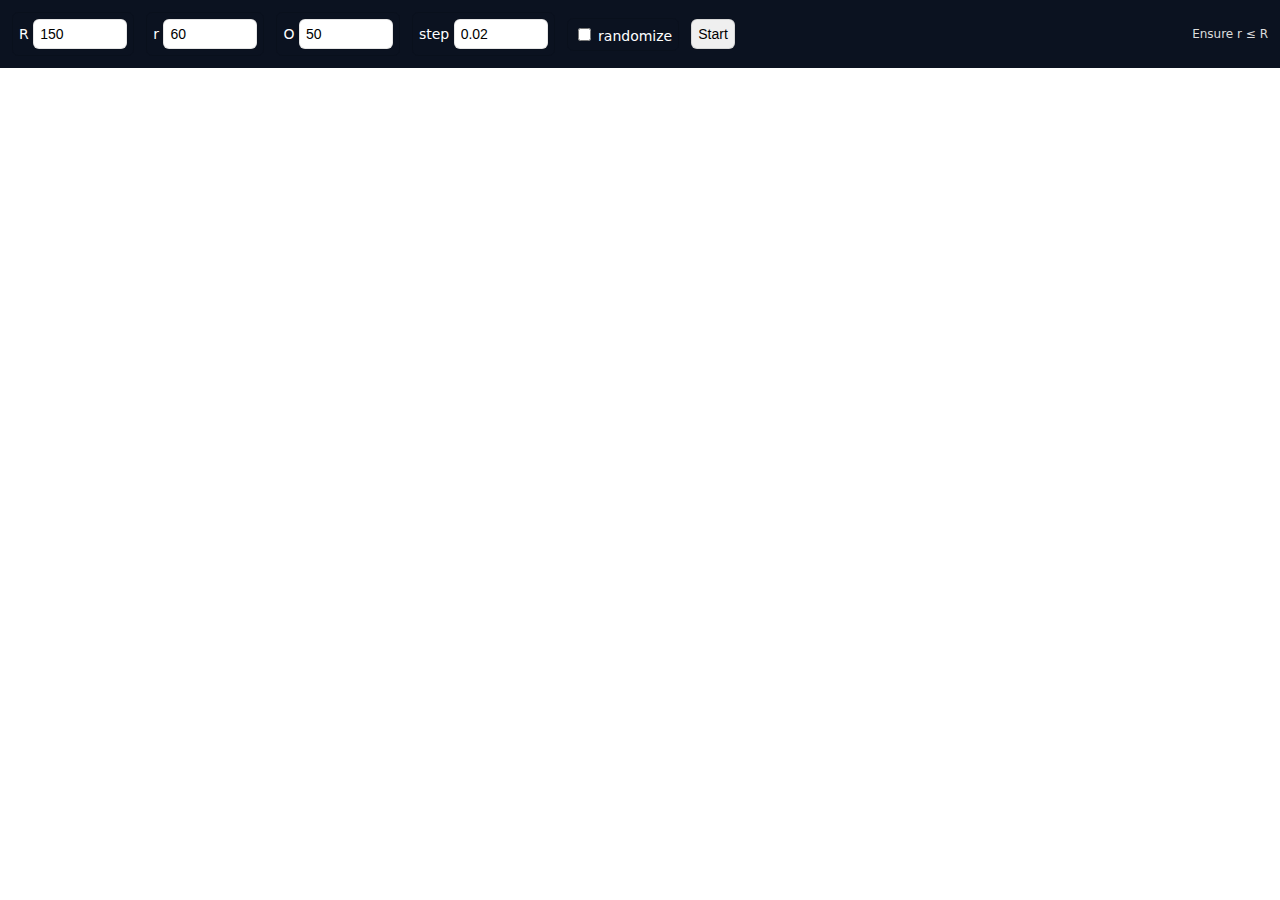
<file: a5.html>
<!DOCTYPE html>
<html lang="en">
<head>
  <meta charset="UTF-8">
  <meta name="description" content="Assignment 5 Spirograph Canvas Project">
  <meta name="viewport" content="width=device-width, initial-scale=1.0">
  <title>Assignment 5 - Spirograph</title>
  <style>
    html,body{height:100%;margin:0;font-family:system-ui,-apple-system,Segoe UI,Roboto,Arial}
    .wrap{display:flex;flex-direction:column;height:100%}
    header{padding:12px;background:#0b1220;color:#fff;display:flex;gap:12px;align-items:center}
    header input,header label,header button{font-size:14px;padding:6px;border-radius:6px;border:1px solid rgba(0,0,0,0.1)}
    header input[type="number"]{width:80px}
    header .spacer{flex:1}
    canvas{flex:1;display:block;background:#fff}
    .note{color:#ddd;font-size:12px}
    @media (max-width:600px){header{flex-wrap:wrap}}
  </style>
</head>
<body>
  <div class="wrap">
    <header>
      <label>R <input id="R" type="number" value="150" min="10" max="1000"></label>
      <label>r <input id="r" type="number" value="60" min="1" max="1000"></label>
      <label>O <input id="O" type="number" value="50" min="0" max="1000"></label>
      <label>step <input id="step" type="number" value="0.02" step="0.01" min="0.001" max="1"></label>
      <label><input id="random" type="checkbox"> randomize</label>
      <button id="start">Start</button>
      <div class="spacer"></div>
      <div class="note">Ensure r ≤ R</div>
    </header>
    <canvas id="c"></canvas>
  </div>

  <script>
    const canvas = document.getElementById('c');
    const ctx = canvas.getContext('2d');
    let W, H, cx, cy;
    function resize(){W = canvas.width = innerWidth; H = canvas.height = innerHeight - document.querySelector('header').offsetHeight; cx = W/2; cy = H/2;}
    addEventListener('resize', resize);
    resize();
    let animId = null;
    let t = 0;
    let R = 150, r = 60, O = 50, step = 0.02;
    let lastX = null, lastY = null;
    let hue = 0;
    let running = false;
    function randInt(min,max){return Math.floor(Math.random()*(max-min+1))+min;}
    function pickParams(){
      if(document.getElementById('random').checked){
        R = randInt(80, Math.min(400, Math.floor(Math.min(W,H)/2 - 20)));
        r = randInt(10, Math.max(10, Math.floor(R*0.9)));
        O = randInt(0, Math.floor(r));
        document.getElementById('R').value = R;
        document.getElementById('r').value = r;
        document.getElementById('O').value = O;
      } else {
        R = Number(document.getElementById('R').value);
        r = Number(document.getElementById('r').value);
        O = Number(document.getElementById('O').value);
      }
      step = Number(document.getElementById('step').value) || 0.02;
      if(!(R>0 && r>0 && O>=0)){
        alert('Values must be positive numbers.');
        return false;
      }
      if(r > R){
        alert('r cannot be greater than R.');
        return false;
      }
      return true;
    }
    function getPos(t){
      const big = R + r;
      const k = big / r;
      const x = big * Math.cos(t) - (r + O) * Math.cos(k * t);
      const y = big * Math.sin(t) - (r + O) * Math.sin(k * t);
      return {x,y};
    }
    function clearCanvas(){
      ctx.fillStyle = '#ffffff';
      ctx.fillRect(0,0,W,H);
    }
    function startDrawing(){
      if(!pickParams()) return;
      running = true;
      t = 0;
      lastX = null;
      lastY = null;
      hue = Math.floor(Math.random()*360);
      clearCanvas();
      ctx.lineWidth = 1.2;
      animate();
    }
    function stopDrawing(){
      running = false;
      if(animId) cancelAnimationFrame(animId);
      animId = null;
    }
    function animate(){
      animId = requestAnimationFrame(animate);
      for(let i=0;i<5;i++){
        const p = getPos(t);
        const x = cx + p.x;
        const y = cy + p.y;
        if(lastX === null){
          lastX = x;
          lastY = y;
        } else {
          ctx.beginPath();
          ctx.moveTo(lastX, lastY);
          ctx.lineTo(x, y);
          ctx.strokeStyle = `hsl(${hue},80%,45%)`;
          ctx.stroke();
          lastX = x;
          lastY = y;
        }
        t += step;
        hue += 0.15;
      }
      if(t > Math.PI * 2000) stopDrawing();
    }
    document.getElementById('start').addEventListener('click', function(){
      if(running){
        stopDrawing();
        this.textContent = 'Start';
      } else {
        startDrawing();
        this.textContent = 'Stop';
      }
    });
    document.getElementById('R').addEventListener('input', ()=>{document.getElementById('random').checked = false;});
    document.getElementById('r').addEventListener('input', ()=>{document.getElementById('random').checked = false;});
    document.getElementById('O').addEventListener('input', ()=>{document.getElementById('random').checked = false;});
    clearCanvas();
  </script>
</body>
</html>
</file>
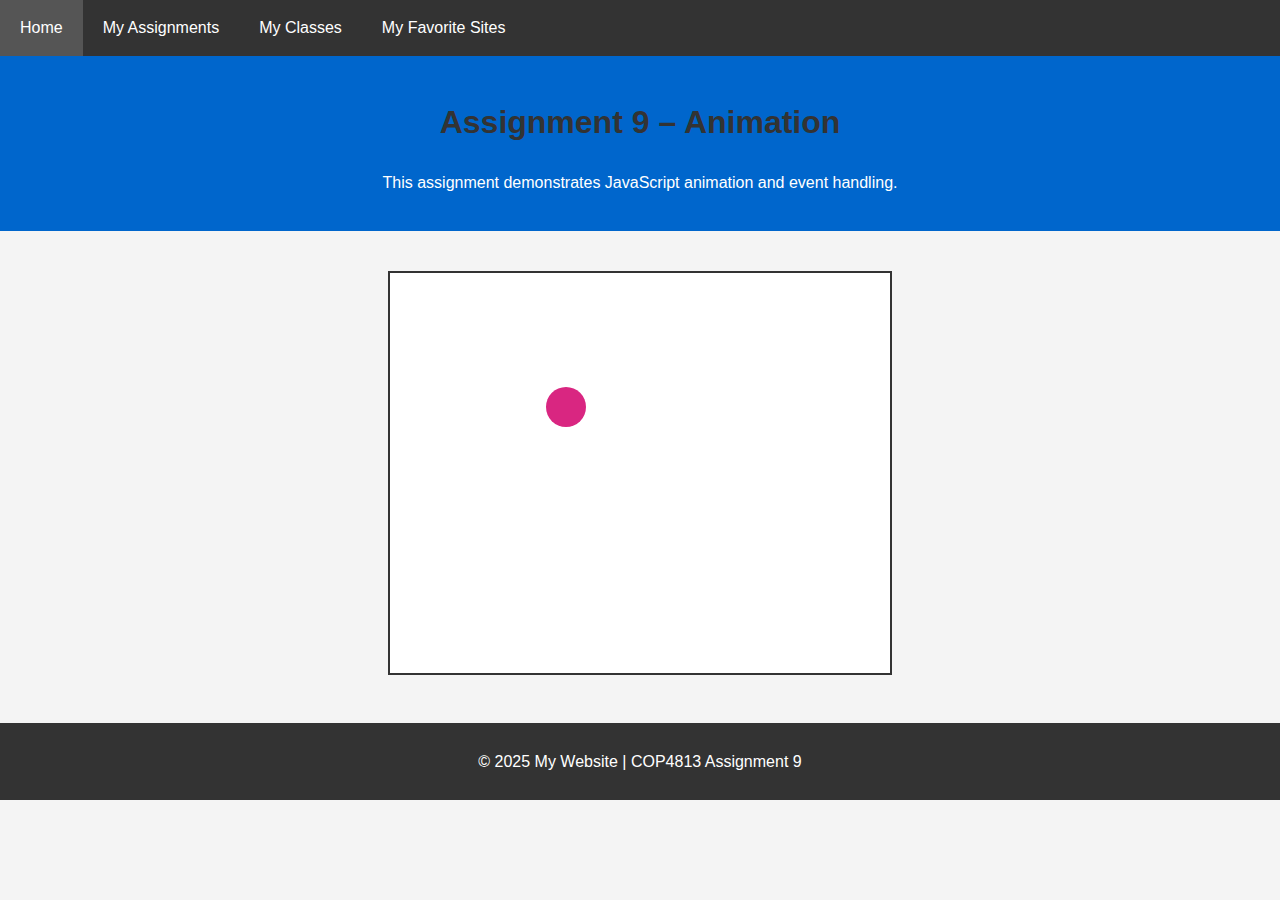
<file: a9.html>
<!DOCTYPE html>
<html lang="en">
<head>
  <meta charset="UTF-8">
  <meta name="description" content="Assignment 9 - Animation for COP4813">
  <meta name="viewport" content="width=device-width, initial-scale=1.0">
  <title>Assignment 9 - Animation</title>
  <link rel="stylesheet" href="css/style.css">
  <style>
    body {
      text-align: center;
      background-color: #f4f4f4;
      font-family: Arial, sans-serif;
    }

    canvas {
      border: 2px solid #333;
      background-color: white;
      margin-top: 20px;
    }

    h1 {
      color: #333;
    }
  </style>
</head>
<body>
  <nav aria-label="Main menu">
    <ul>
      <li><a href="index.html">Home</a></li>
      <li>
        <a href="assignments.html">My Assignments</a>
        <ul>
          <li><a href="assignment1.html">Assignment 1</a></li>
          <li><a href="assignments.html">Assignment 2</a></li>
          <li><a href="a4.html">Assignment 4</a></li>
          <li><a href="a5.html">Assignment 5</a></li>
          <li><a href="cards.html">Assignment 6</a></li>
          <li><a href="a9.html">Assignment 9</a></li>
        </ul>
      </li>
      <li>
        <a href="#">My Classes</a>
        <ul>
          <li><a href="https://class.daytonastate.edu/d2l/home/487729" target="_blank">COP4813</a></li>
          <li><a href="https://class.daytonastate.edu/d2l/home/485745" target="_blank">COP4708</a></li>
        </ul>
      </li>
      <li>
        <a href="#">My Favorite Sites</a>
        <ul>
          <li><a href="https://www.w3schools.com/" target="_blank">W3Schools</a></li>
          <li><a href="https://developer.mozilla.org/" target="_blank">MDN Docs</a></li>
        </ul>
      </li>
    </ul>
  </nav>

  <header>
    <h1>Assignment 9 – Animation</h1>
    <p>This assignment demonstrates JavaScript animation and event handling.</p>
  </header>

  <main>
    <canvas id="myCanvas" width="500" height="400"></canvas>
  </main>

  <footer>
    <p>&copy; 2025 My Website | COP4813 Assignment 9</p>
  </footer>

  <script>
    const canvas = document.getElementById("myCanvas");
    const ctx = canvas.getContext("2d");

    let ball = {
      x: 50,
      y: 50,
      radius: 20,
      dx: 3,
      dy: 2,
      color: randomColor()
    };

    function drawBall() {
      ctx.beginPath();
      ctx.arc(ball.x, ball.y, ball.radius, 0, Math.PI * 2);
      ctx.fillStyle = ball.color;
      ctx.fill();
      ctx.closePath();
    }

    function update() {
      ctx.clearRect(0, 0, canvas.width, canvas.height);
      drawBall();
      ball.x += ball.dx;
      ball.y += ball.dy;
      if (ball.x + ball.radius > canvas.width || ball.x - ball.radius < 0) {
        ball.dx = -ball.dx;
      }
      if (ball.y + ball.radius > canvas.height || ball.y - ball.radius < 0) {
        ball.dy = -ball.dy;
      }
      requestAnimationFrame(update);
    }

    function randomColor() {
      return `hsl(${Math.random() * 360}, 70%, 50%)`;
    }

    canvas.addEventListener("click", function (event) {
      const rect = canvas.getBoundingClientRect();
      const mouseX = event.clientX - rect.left;
      const mouseY = event.clientY - rect.top;
      const distance = Math.sqrt((mouseX - ball.x) ** 2 + (mouseY - ball.y) ** 2);
      if (distance < ball.radius) {
        ball.dx = -ball.dx;
        ball.dy = -ball.dy;
        ball.color = randomColor();
      }
    });

    update();
  </script>
</body>
</html>
</file>
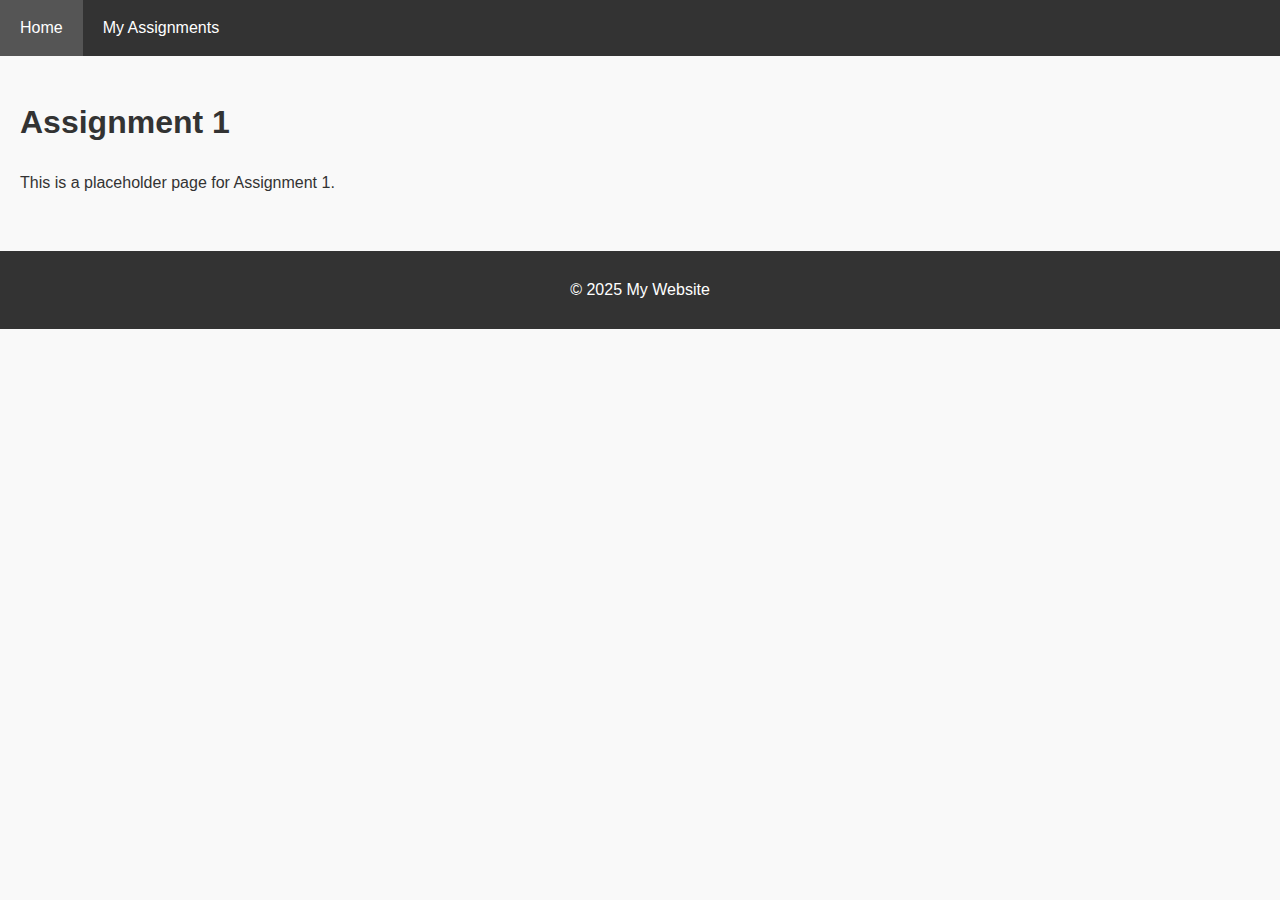
<file: assignment1.html>
<!DOCTYPE html>
<html lang="en">
<head>
  <meta charset="UTF-8">
  <meta name="description" content="Assignment 1 placeholder page.">
  <meta name="viewport" content="width=device-width, initial-scale=1.0">
  <title>Assignment 1</title>
  <link rel="stylesheet" href="css/style.css">
</head>
<body>
  <nav>
    <ul>
      <li><a href="index.html">Home</a></li>
      <li><a href="assignments.html">My Assignments</a></li>
    </ul>
  </nav>

  <main>
    <h1>Assignment 1</h1>
    <p>This is a placeholder page for Assignment 1.</p>
  </main>

  <footer>
    <p>&copy; 2025 My Website</p>
  </footer>
</body>
</html>
</file>
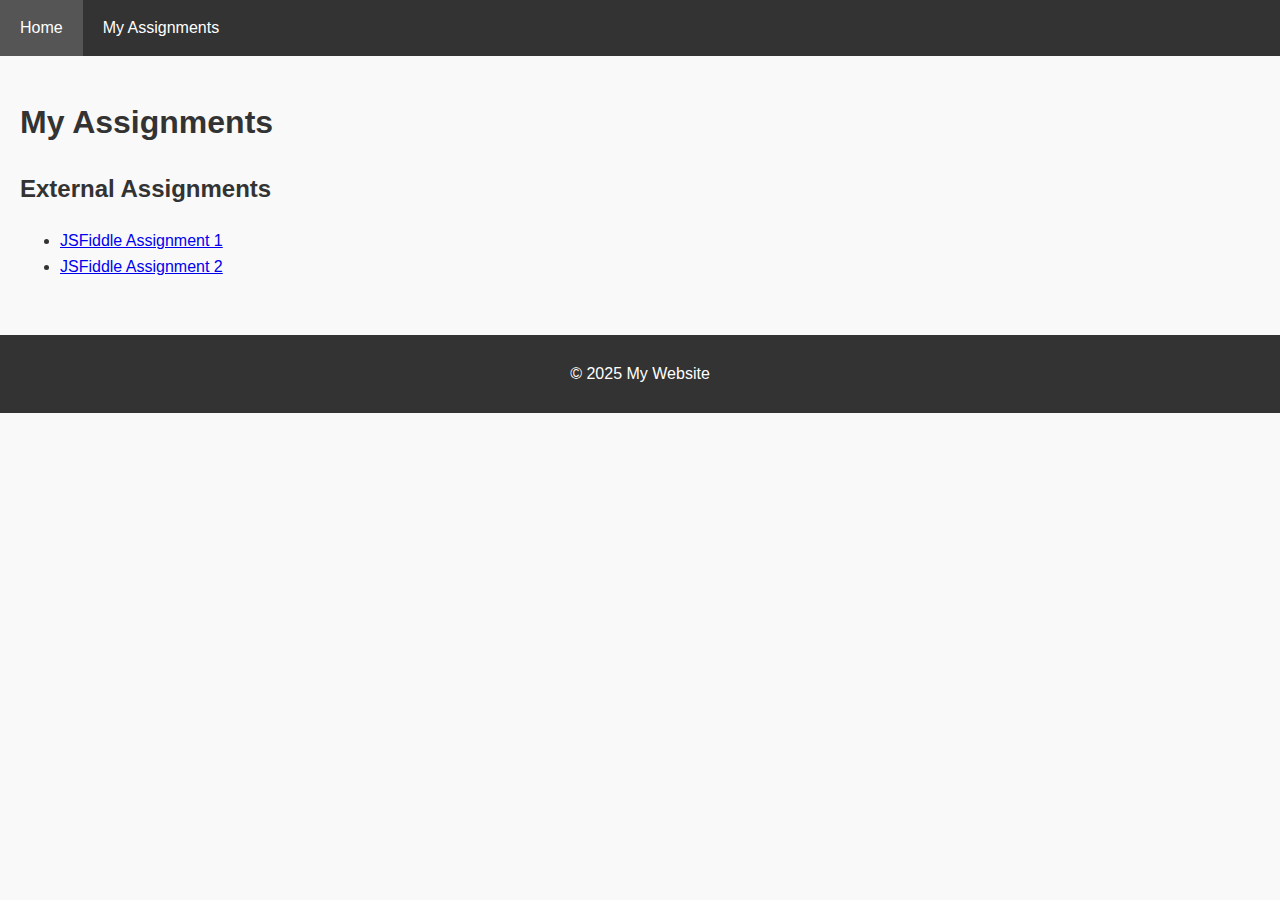
<file: assignments.html>
<!DOCTYPE html>
<html lang="en">
<head>
  <meta charset="UTF-8">
  <meta name="description" content="Assignments page with links.">
  <meta name="viewport" content="width=device-width, initial-scale=1.0">
  <title>My Assignments</title>
  <link rel="stylesheet" href="css/style.css">
</head>
<body>
  <nav>
    <ul>
      <li><a href="index.html">Home</a></li>
      <li><a href="assignments.html">My Assignments</a></li>
    </ul>
  </nav>

  <main>
    <h1>My Assignments</h1>

    <h2>External Assignments</h2>
    <ul>
      <li><a href="https://jsfiddle.net/peunq5zL/" target="_blank">JSFiddle Assignment 1</a></li>
      <li><a href="https://jsfiddle.net/tsf1ko46/" target="_blank">JSFiddle Assignment 2</a></li>
    </ul>
  </main>

  <footer>
    <p>&copy; 2025 My Website</p>
  </footer>
</body>
</html>
</file>
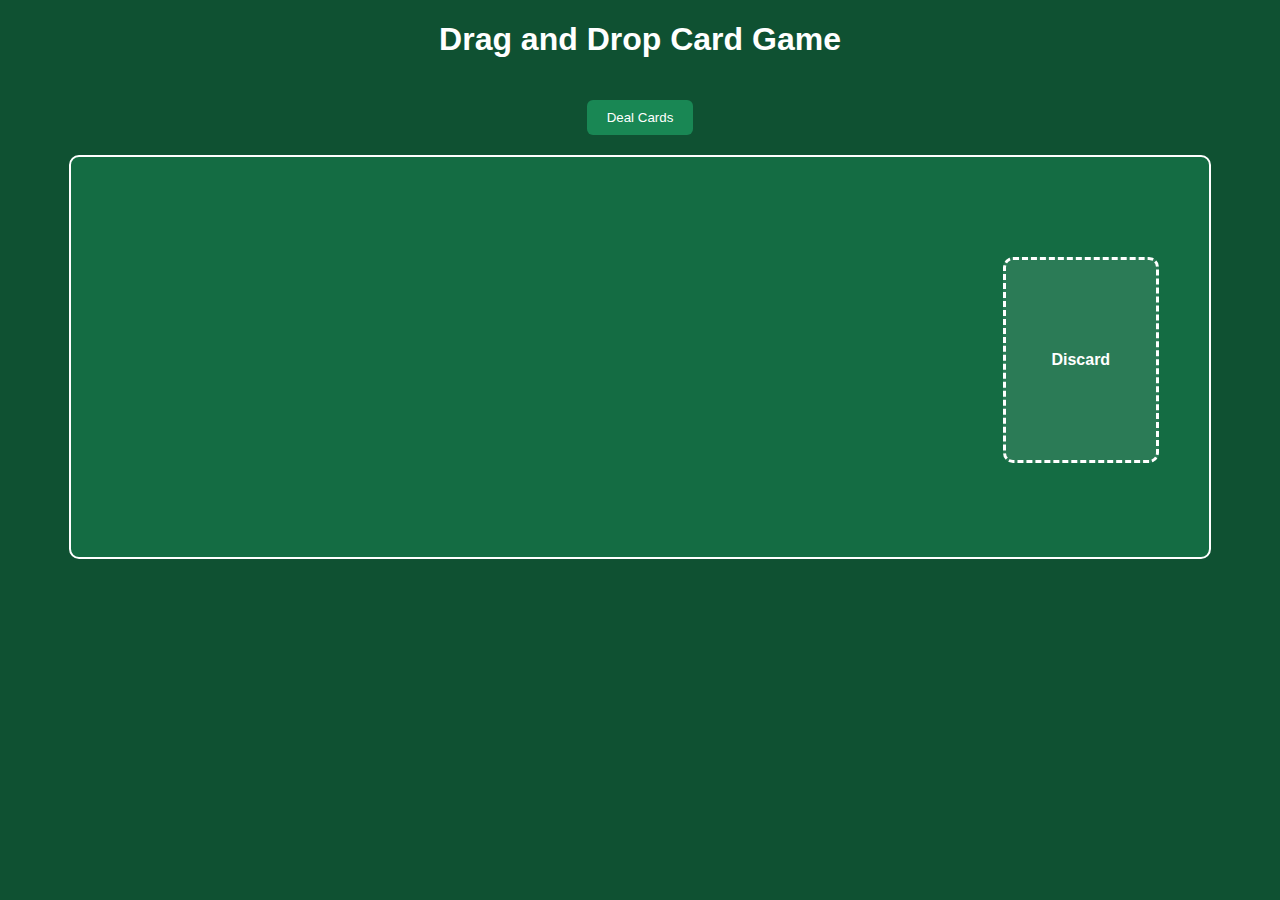
<file: cards.html>
<!DOCTYPE html>
<html lang="en">
<head>
<meta charset="UTF-8">
<meta name="viewport" content="width=device-width, initial-scale=1.0">
<title>Drag and Drop Card Game</title>
<style>
  body {
    font-family: Arial, sans-serif;
    text-align: center;
    background-color: #0f5132;
    color: white;
  }
  #table {
    margin: 20px auto;
    width: 90%;
    height: 400px;
    border: 2px solid #fff;
    border-radius: 10px;
    position: relative;
    background-color: #146c43;
  }
  #discard {
    width: 150px;
    height: 200px;
    border: 3px dashed #fff;
    border-radius: 10px;
    line-height: 200px;
    text-align: center;
    position: absolute;
    right: 50px;
    top: 100px;
    font-weight: bold;
    background-color: rgba(255,255,255,0.1);
  }
  .card {
    width: 80px;
    height: 120px;
    position: absolute;
    cursor: grab;
    border-radius: 8px;
    box-shadow: 2px 2px 8px rgba(0,0,0,0.3);
  }
  button {
    margin-top: 20px;
    padding: 10px 20px;
    background: #198754;
    color: white;
    border: none;
    border-radius: 6px;
    cursor: pointer;
  }
  button:hover {
    background: #157347;
  }
</style>
</head>
<body>

<h1>Drag and Drop Card Game</h1>
<button onclick="dealCards()">Deal Cards</button>

<div id="table">
  <div id="discard">Discard</div>
</div>

<script>
const suits = ['S', 'H', 'C', 'D'];
const deck = [];
for (let s of suits) {
  for (let i = 1; i <= 13; i++) {
    deck.push(`${s}${i}.jpg`);
  }
}

let dealtCards = [];

function dealCards() {
  const table = document.getElementById("table");
  dealtCards.forEach(card => card.remove());
  dealtCards = [];
  const shuffled = deck.sort(() => 0.5 - Math.random()).slice(0, 5);
  shuffled.forEach((cardName, i) => {
    const card = document.createElement("img");
    card.src = `cards/${cardName}`;
    card.className = "card";
    card.draggable = true;
    card.style.left = `${100 + i * 100}px`;
    card.style.top = `200px`;
    card.addEventListener("dragstart", dragStart);
    table.appendChild(card);
    dealtCards.push(card);
  });
}

function dragStart(e) {
  e.dataTransfer.setData("text/plain", e.target.src);
}

const discard = document.getElementById("discard");
discard.addEventListener("dragover", e => e.preventDefault());
discard.addEventListener("drop", e => {
  e.preventDefault();
  const cardSrc = e.dataTransfer.getData("text/plain");
  alert("Card discarded: " + cardSrc.split("/").pop());
  const cardImg = Array.from(document.querySelectorAll(".card")).find(c => c.src === cardSrc);
  if (cardImg) cardImg.remove();
});
</script>

</body>
</html>
</file>
<file: css/style.css>
/* Global styles */
body {
  font-family: Arial, sans-serif;
  margin: 0;
  line-height: 1.6;
  background-color: #f9f9f9;
  color: #333;
}

/* MOBILE MENU TOGGLE */
.menu-toggle {
  display: none;
  font-size: 32px;
  padding: 15px;
  background: #333;
  color: white;
  cursor: pointer;
}

/* Navigation Menu */
nav {
  background: #333;
}

nav ul {
  list-style: none;
  padding: 0;
  margin: 0;
  display: flex;
}

nav ul li {
  position: relative;
}

nav a {
  display: block;
  padding: 15px 20px;
  color: white;
  text-decoration: none;
}

nav ul li:hover {
  background: #555;
}

/* Dropdowns */
nav ul li ul {
  display: none;
  position: absolute;
  background: #444;
  padding: 0;
  margin: 0;
  width: 200px;
}

nav ul li:hover ul {
  display: block;
}

/* Header */
header {
  padding: 20px;
  background: #0066cc;
  color: white;
  text-align: center;
}

/* Content */
main {
  padding: 20px;
}

img {
  width: 100%;
  max-width: 250px;
  border-radius: 10px;
  margin: 10px 0;
  display: block;
}

/* Footer */
footer {
  text-align: center;
  padding: 10px;
  background: #333;
  color: white;
  margin-top: 20px;
}

/* ---------- MOBILE RESPONSIVE RULES ---------- */
@media (max-width: 768px) {

  /* Show hamburger menu */
  .menu-toggle {
    display: block;
  }

  /* Stack links vertically */
  nav ul {
    flex-direction: column;
    display: none;
  }

  nav ul.active {
    display: flex;
  }

  /* Dropdowns open on tap */
  nav ul li ul {
    position: static;
  }

  nav ul li:hover ul {
    display: none; /* disable hover dropdown on mobile */
  }

  nav ul li:active ul,
  nav ul li:focus-within ul {
    display: block; /* open submenu with touch */
  }
}
</file>
